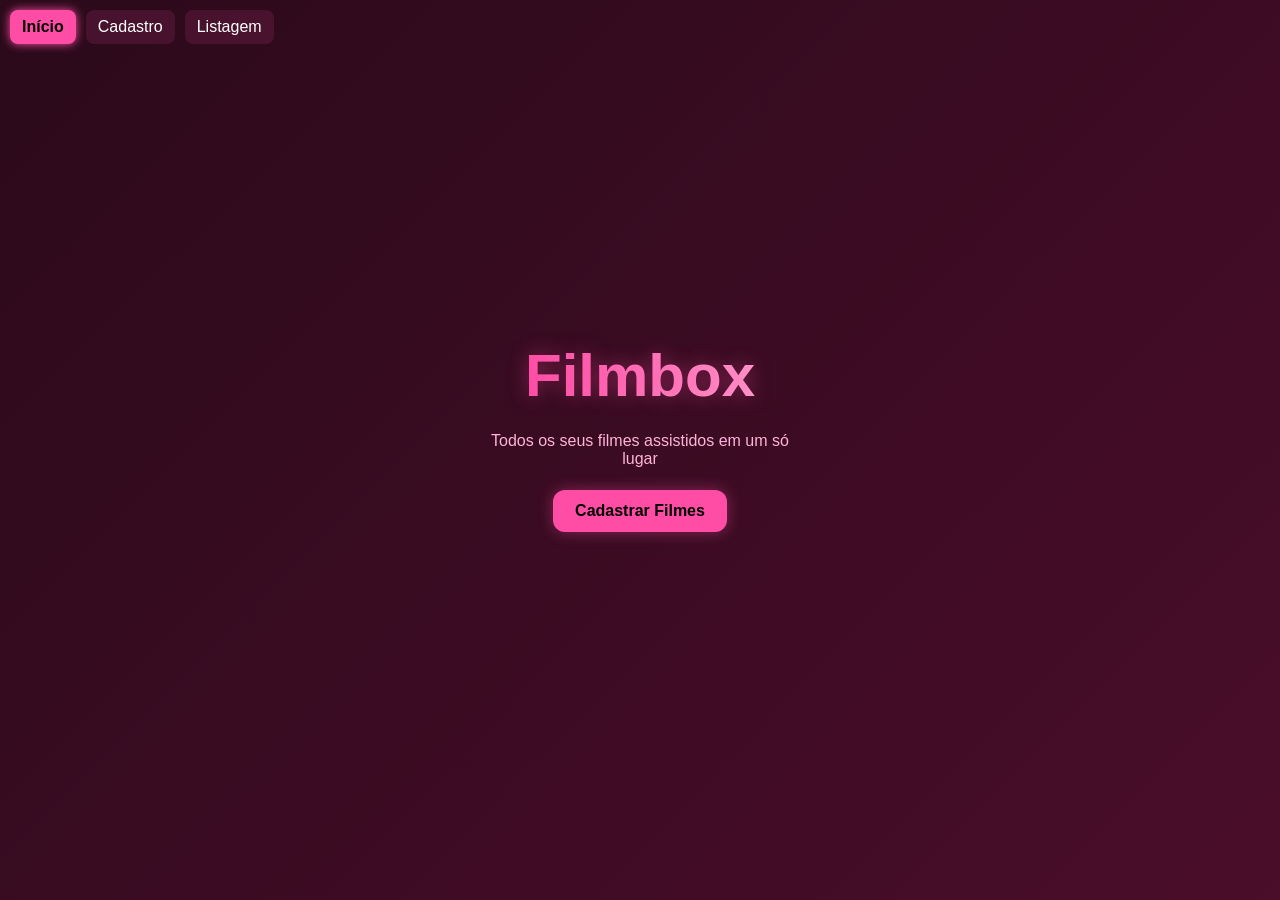
<file: index.html>
<!DOCTYPE html>
<html>
<head>
  <title>Início</title>
  <link rel="stylesheet" href="css/style.css">
  <meta name="viewport" content="width=device-width, initial-scale=1.0">
</head>
<body>

<input type="checkbox" id="menuToggle">
<label for="menuToggle" class="menu-icon">☰</label>

<aside class="menu">
  <nav>
    <a href="index.html" class="ativo">Início</a>
    <a href="cadastro.html">Cadastro</a>
    <a href="lista.html">Listagem</a>
  </nav>
</aside>

<label for="menuToggle" class="overlay"></label>

<header class="desktop-menu">
  <nav>
    <a href="index.html" class="ativo">Início</a>
    <a href="cadastro.html">Cadastro</a>
    <a href="lista.html">Listagem</a>
  </nav>
</header>

<main class="container inicio">
  <h1 class="logo">Filmbox</h1>
  <p class="subtitulo">Todos os seus filmes assistidos em um só lugar</p>

  <a href="cadastro.html" class="botao">Cadastrar Filmes</a>
</main>

</body>
</html>
</file>
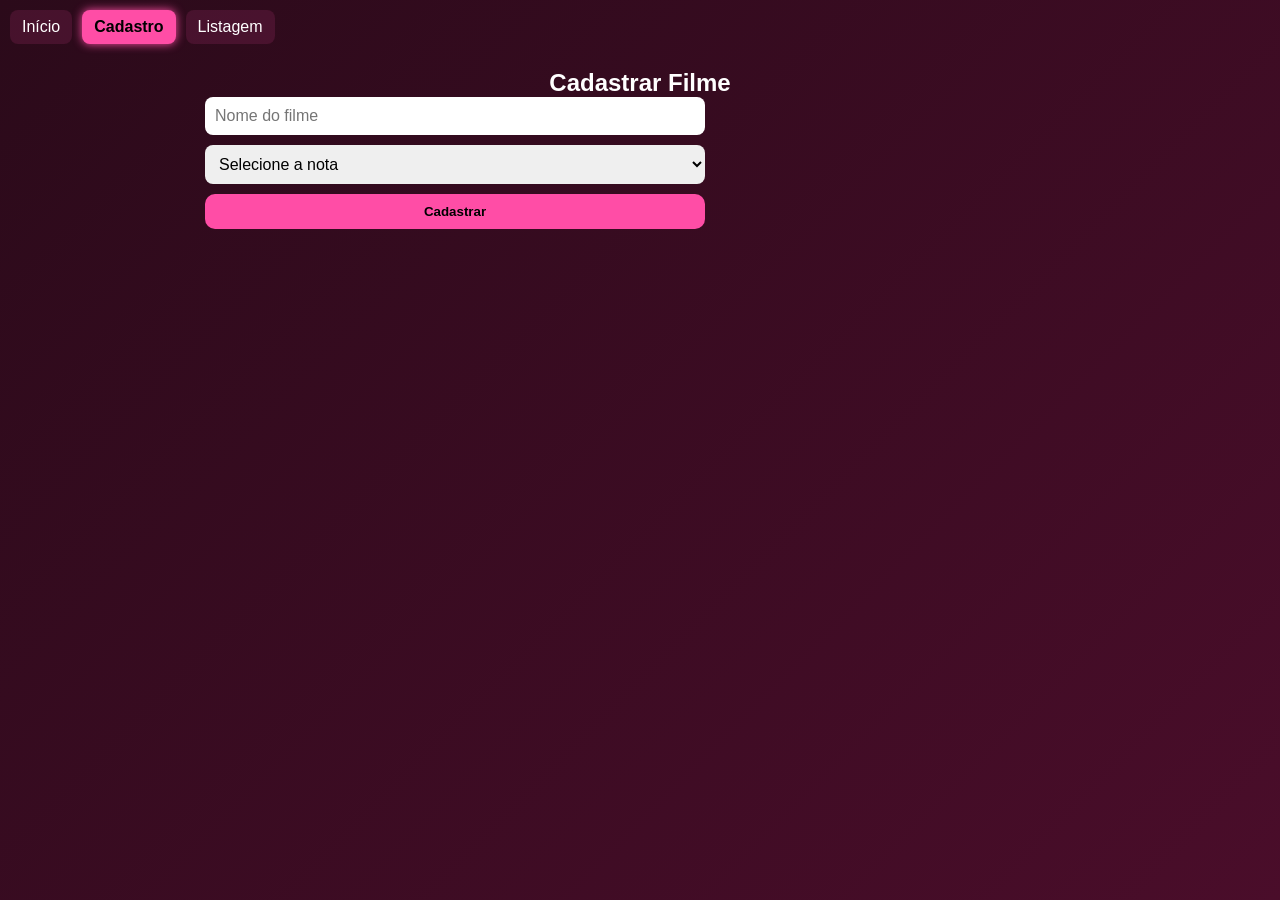
<file: cadastro.html>
<!DOCTYPE html>
<html>
<head>
  <title>Cadastro</title>
  <link rel="stylesheet" href="css/style.css">
  <meta name="viewport" content="width=device-width, initial-scale=1.0">
</head>
<body>

<input type="checkbox" id="menuToggle">
<label for="menuToggle" class="menu-icon">☰</label>

<aside class="menu">
  <nav>
    <a href="index.html">Início</a>
    <a href="cadastro.html" class="ativo">Cadastro</a>
    <a href="lista.html">Listagem</a>
  </nav>
</aside>

<label for="menuToggle" class="overlay"></label>

<header class="desktop-menu">
  <nav>
    <a href="index.html">Início</a>
    <a href="cadastro.html" class="ativo">Cadastro</a>
    <a href="lista.html">Listagem</a>
  </nav>
</header>

<main class="container cadastro">
  <h2>Cadastrar Filme</h2>

  <form id="formFilme">
    <input type="text" id="nome" placeholder="Nome do filme">

    <select id="nota">
      <option value="">Selecione a nota</option>
      <option value="1">⭐</option>
      <option value="2">⭐⭐</option>
      <option value="3">⭐⭐⭐</option>
      <option value="4">⭐⭐⭐⭐</option>
      <option value="5">⭐⭐⭐⭐⭐</option>
    </select>

    <button type="submit">Cadastrar</button>
    <p id="erro"></p>
  </form>
</main>

<script src="js/cadastro.js"></script>
</body>
</html>
</file>
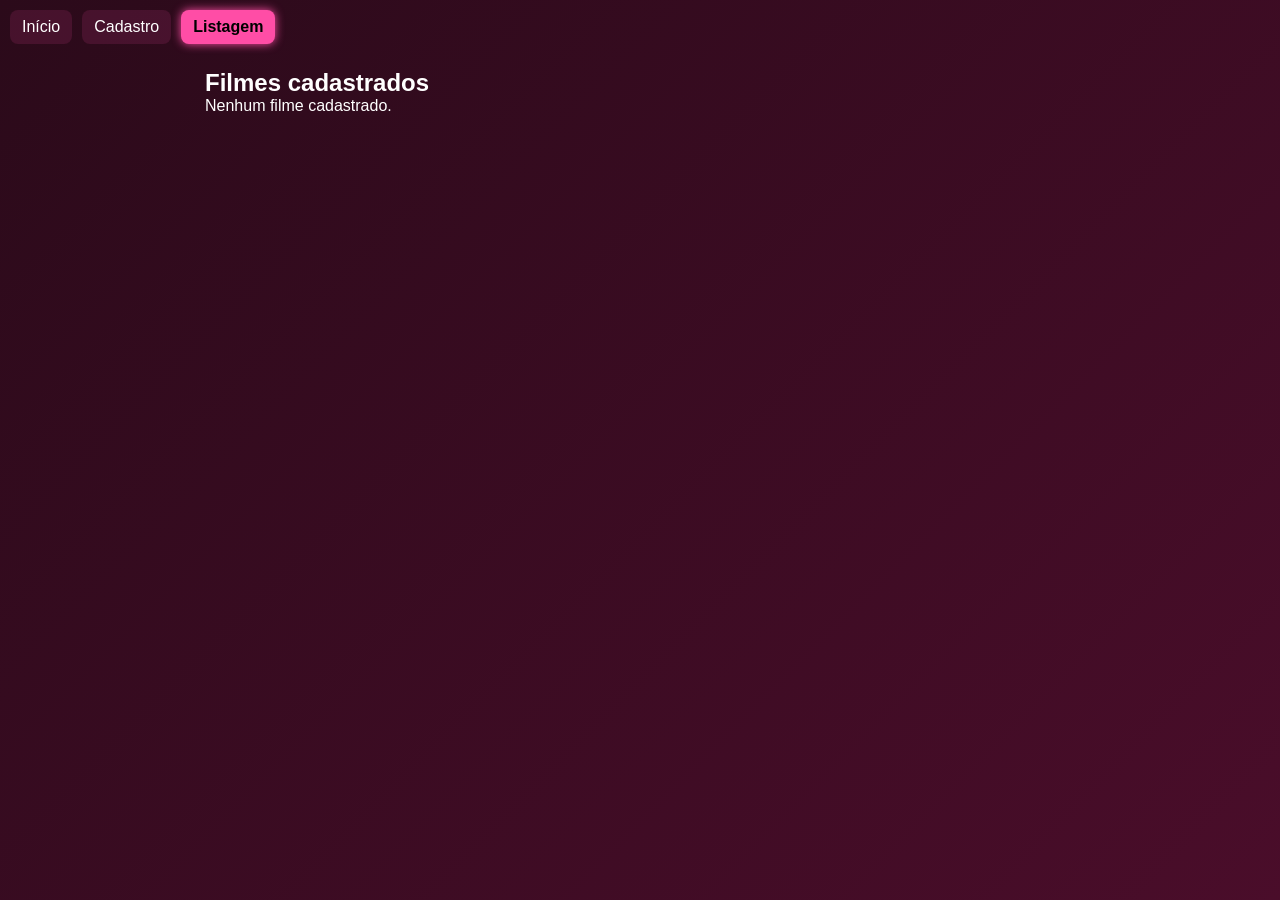
<file: lista.html>
<!DOCTYPE html>
<html>
<head>
  <title>Meus Filmes</title>
  <link rel="stylesheet" href="css/style.css">
  <meta name="viewport" content="width=device-width, initial-scale=1.0">
</head>
<body>

<input type="checkbox" id="menuToggle">
<label for="menuToggle" class="menu-icon">☰</label>

<aside class="menu">
  <nav>
    <a href="index.html">Início</a>
    <a href="cadastro.html">Cadastro</a>
    <a href="lista.html" class="ativo">Listagem</a>
  </nav>
</aside>

<label for="menuToggle" class="overlay"></label>

<header class="desktop-menu">
  <nav>
    <a href="index.html">Início</a>
    <a href="cadastro.html">Cadastro</a>
    <a href="lista.html" class="ativo">Listagem</a>
  </nav>
</header>

<main class="container">
  <h2>Filmes cadastrados</h2>
  <section id="listaFilmes"></section>
</main>

<script src="js/lista.js"></script>
</body>
</html>
</file>
<file: css/style.css>
* {
  margin: 0;
  padding: 0;
  box-sizing: border-box;
}

body {
  font-family: Arial;
  min-height: 100vh;

  background: linear-gradient(135deg, #2b0a1a, #4a0d2a);
  color: white;
}

/* ========================= */
/* CONTAINER */
/* ========================= */

.container {
  max-width: 900px;
  margin: auto;
  padding: 15px;
}

/* ========================= */
/* PÁGINA INICIAL */
/* ========================= */

.inicio {
  display: flex;
  flex-direction: column;
  justify-content: center;
  align-items: center;

  height: 85vh;
  text-align: center;

  gap: 22px;
}

.logo {
  font-size: 60px;
  font-weight: bold;

  background: linear-gradient(90deg, #ff4da6, #ff99cc);
  -webkit-background-clip: text;
  -webkit-text-fill-color: transparent;

  text-shadow: 0 0 20px rgba(255, 77, 166, 0.4);
}

.subtitulo {
  color: #ffb3d9;
  max-width: 320px;
}

.botao {
  text-decoration: none;
  background: #ff4da6;
  color: black;
  padding: 12px 22px;
  border-radius: 12px;
  font-weight: bold;
  transition: 0.3s;
  box-shadow: 0 0 15px rgba(255, 77, 166, 0.4);
}

.botao:hover {
  background: #ff2f92;
  transform: scale(1.05);
}

/* ========================= */
/* MENU MOBILE */
/* ========================= */

.menu-icon {
  font-size: 28px;
  cursor: pointer;
  display: none;
  margin: 10px;
  color: #ff4da6;
}

#menuToggle {
  display: none;
}

/* MENU LATERAL */
.menu {
  position: fixed;
  top: 0;
  left: -220px;
  width: 200px;
  height: 100%;
  background: #1a0a12;
  padding: 20px;
  transition: left 0.3s ease;
  z-index: 2;
}

.menu nav {
  display: flex;
  flex-direction: column;
  gap: 15px;
}

.menu a {
  color: white;
  text-decoration: none;
}

/* abrir menu */
#menuToggle:checked + .menu-icon + .menu {
  left: 0;
}

/* ========================= */
/* OVERLAY COM BLUR */
/* ========================= */

.overlay {
  position: fixed;
  top: 0;
  left: 0;
  width: 100%;
  height: 100%;

  background: rgba(0,0,0,0.5);
  backdrop-filter: blur(6px);

  opacity: 0;
  pointer-events: none;
  transition: 0.3s;
  z-index: 1;
}

#menuToggle:checked ~ .overlay {
  opacity: 1;
  pointer-events: all;
}

/* ========================= */
/* MENU DESKTOP */
/* ========================= */

.desktop-menu nav {
  display: flex;
  gap: 10px;
  padding: 10px;
}

.desktop-menu a {
  text-decoration: none;
  color: white;
  background: #ff4da620;
  padding: 8px 12px;
  border-radius: 8px;
  transition: 0.3s;
}

.desktop-menu a:hover {
  background: #ff4da6;
  color: black;
}

/* ITEM ATIVO */
nav a.ativo {
  background: #ff4da6;
  color: black;
  font-weight: bold;
  box-shadow: 0 0 10px #ff4da6;
}

/* ========================= */
/* FORMULÁRIO */
/* ========================= */

form {
  width: 100%;
  max-width: 400px;
  display: flex;
  flex-direction: column;
  gap: 10px;
}

input, select {
  width: 100%;
  padding: 10px;
  border-radius: 8px;
  border: none;
  font-size: 16px;
}

/* BOTÕES */
button {
  background: #ff4da6;
  color: black;
  font-weight: bold;
  border: none;
  padding: 10px;
  border-radius: 10px;
  cursor: pointer;
  transition: 0.3s;
}

button:hover {
  background: #ff2f92;
  transform: scale(1.05);
}

/* ========================= */
/* LISTA */
/* ========================= */

#listaFilmes {
  display: flex;
  flex-direction: column;
  gap: 10px;
}

article {
  background: #ff4da610;
  padding: 15px;
  border-radius: 10px;

  display: flex;
  flex-direction: column;
  gap: 8px;
}

/* ========================= */
/* MENSAGENS */
/* ========================= */

.erro {
  color: #ff4d4d;
}

.sucesso {
  color: #ff80bf;
}

/* ========================= */
/* RESPONSIVO */
/* ========================= */

@media (max-width: 600px) {
  .desktop-menu {
    display: none;
  }

  .menu-icon {
    display: block;
  }
}

@media (min-width: 600px) {
  article {
    flex-direction: row;
    justify-content: space-between;
    align-items: center;
  }

  form {
    max-width: 500px;
  }
}

@media (min-width: 900px) {
  .cadastro {
    justify-content: center;
    height: 80vh;
    text-align: center;
  }
}
</file>
